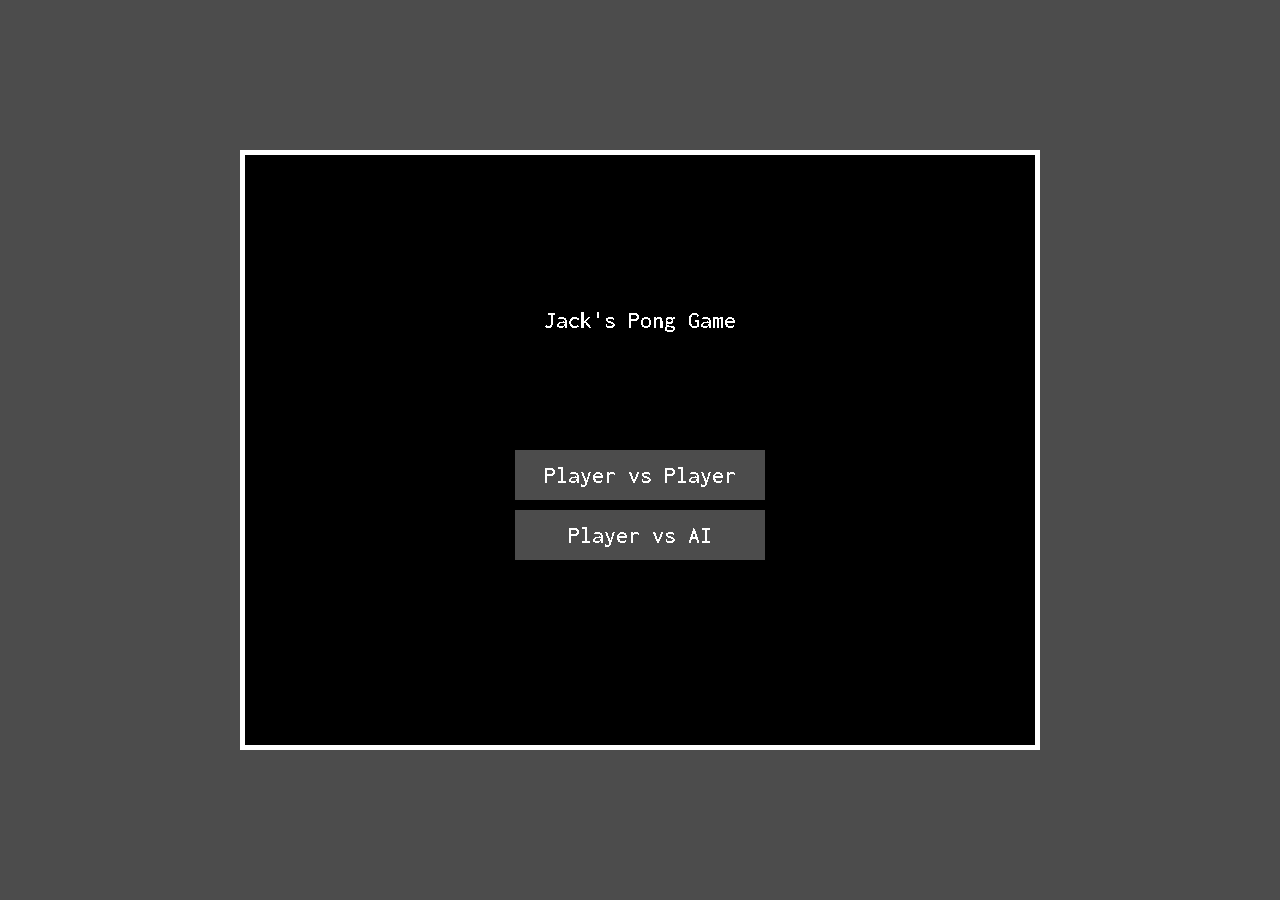
<file: web/index.html>
<!doctypehtml><html lang=en><head><meta charset=UTF-8><meta content="IE=edge"http-equiv=X-UA-Compatible><meta content="width=device-width,initial-scale=1"name=viewport><title>Jack's Pong Game</title><meta content="Jack Kimmins"name=author><meta content="A simple pong game made with C++, SDL2 and WASM"name=description><meta content=https://github.com/jackkimmins/Pong-Game property=og:url><link href=style.css rel=stylesheet></head><body><div class=emscripten><canvas class=emscripten id=canvas oncontextmenu=event.preventDefault() tabindex=-1></canvas></div><script>var Module={preRun:[],postRun:[],print:function(e){arguments.length>1&&(e=Array.prototype.slice.call(arguments).join(" ")),console.log(e)},canvas:(()=>{const e=document.getElementById("canvas");return e.addEventListener("webglcontextlost",(e=>{alert("WebGL context lost. You will need to reload the page."),e.preventDefault()}),!1),e})()};window.onerror=e=>{console.error(e)}</script><script async src=index.js></script></body></html>
</file>
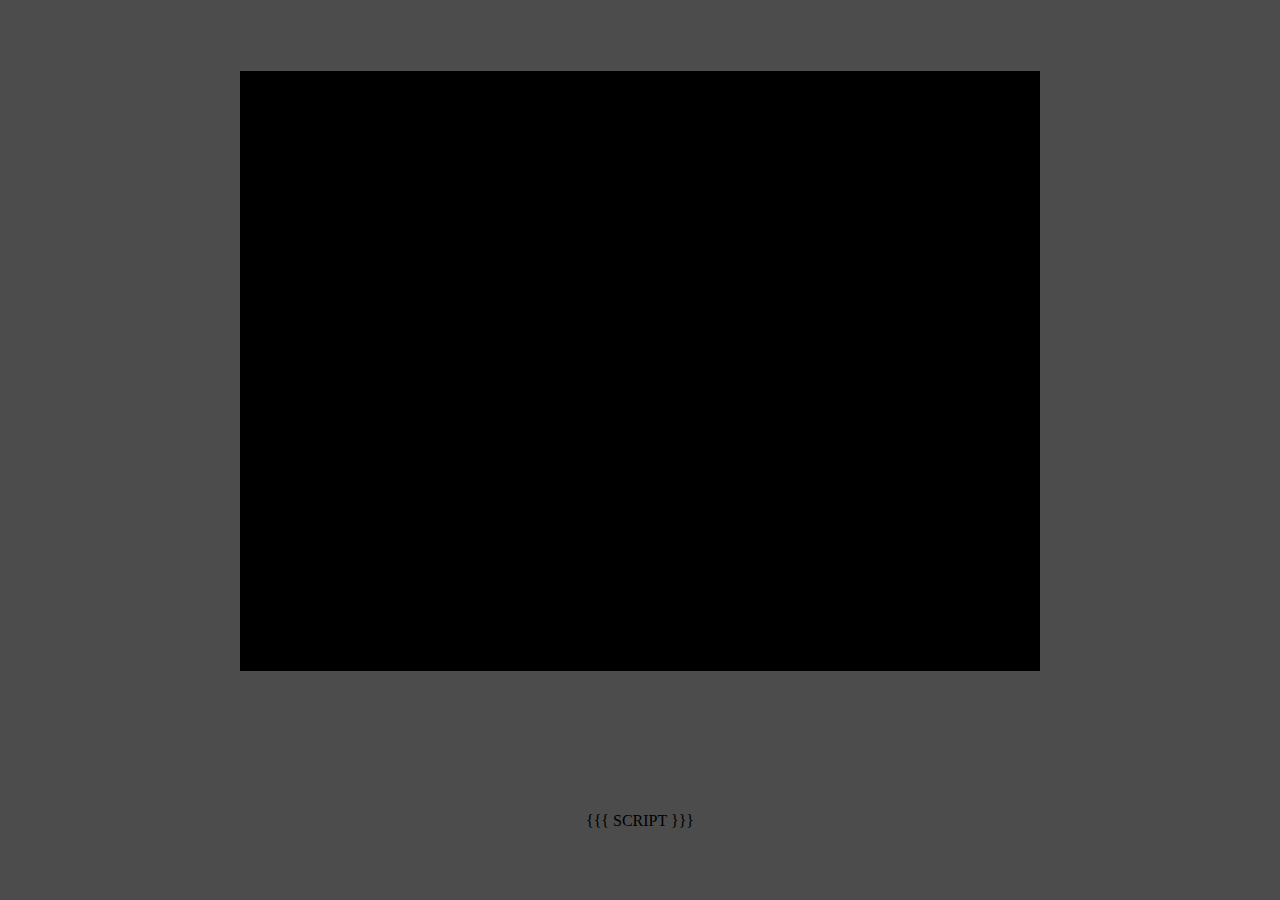
<file: shell.html>
<!DOCTYPE html>
<html lang="en">

<head>
    <meta charset="UTF-8">
    <meta http-equiv="X-UA-Compatible" content="IE=edge">
    <meta name="viewport" content="width=device-width, initial-scale=1.0">
    <title>Jack's Pong Game</title>
    <meta name="author" content="Jack Kimmins">
    <meta name="description" content="A simple pong game made with C++, SDL2 and WASM">
    <meta property="og:url" content="https://github.com/jackkimmins/Pong-Game">
    <link rel="stylesheet" href="style.css">
</head>

<body>
    <div class="emscripten">
        <canvas class="emscripten" id="canvas" oncontextmenu="event.preventDefault()" tabindex=-1></canvas>
    </div>

    <script type='text/javascript'>
        var Module = {
            preRun: [],
            postRun: [],
            print: (function () {
                return function (text) {
                    if (arguments.length > 1) text = Array.prototype.slice.call(arguments).join(' ');
                    console.log(text);
                };
            })(),
            canvas: (() => {
                const canvas = document.getElementById('canvas');

                canvas.addEventListener("webglcontextlost", (e) => {
                    alert('WebGL context lost. You will need to reload the page.');
                    e.preventDefault();
                }, false);

                return canvas;
            })()
        };

        window.onerror = (event) => {
            console.error(event);
        };
    </script>

    {{{ SCRIPT }}}
</body>

</html>
</file>
<file: style.css>
body {
    margin: 0;
    padding: 0;
    background-color: #4c4c4c;
    height: 100vh;
    display: grid;
    place-items: center;
}

.emscripten {
    padding-right: 0;
    margin-left: auto;
    margin-right: auto;
    display: block;
}

canvas {
    border: 0px none;
    background-color: black;
    width: 800px;
    height: 600px;
}
</file>
